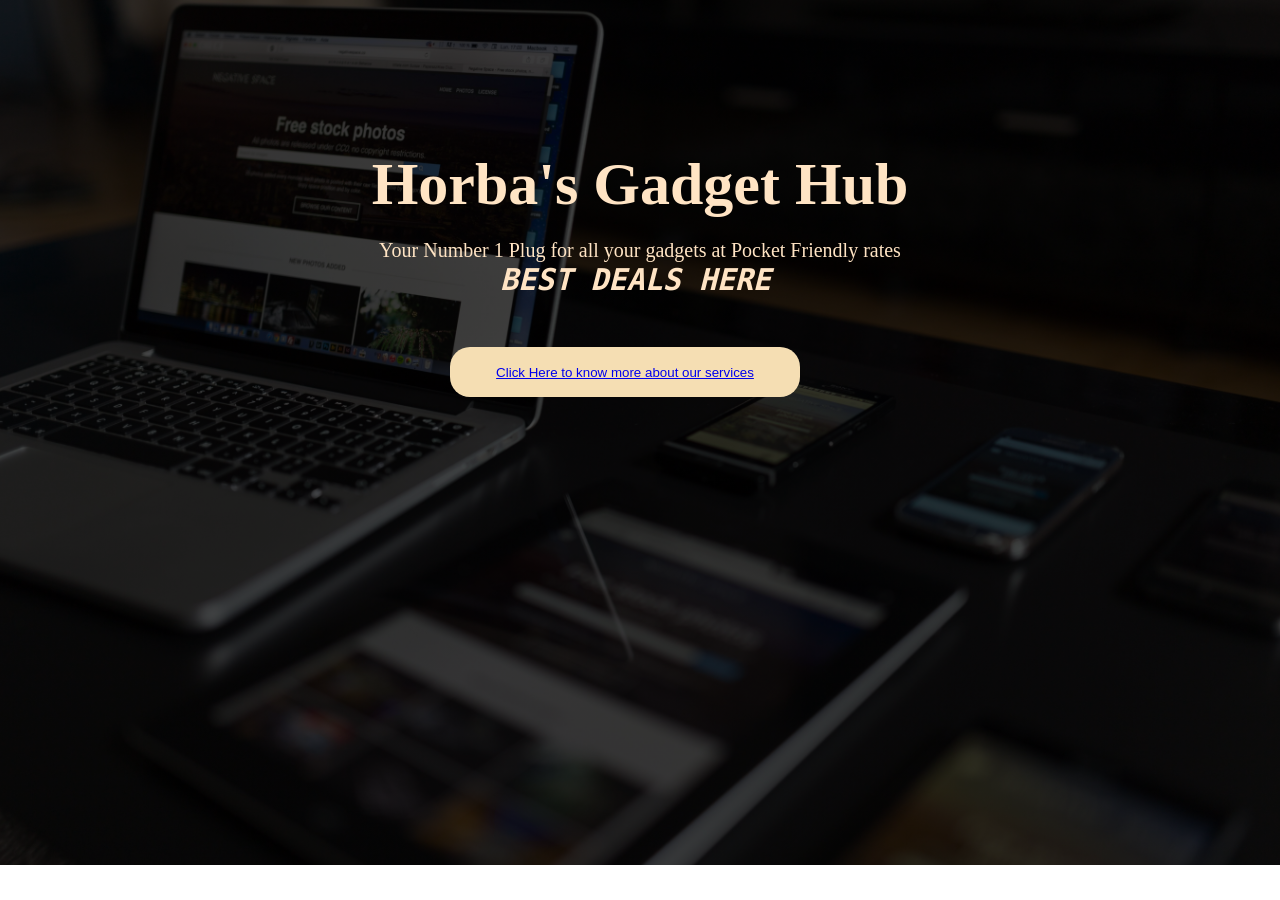
<file: index.html>
<!DOCTYPE html>
<html lang="en">
<head>
    <meta charset="UTF-8">
    <meta name="viewport" content="width=device-width, initial-scale=1.0">
    <title>Document</title>
    <link rel="stylesheet" href="style.css">
</head>
<body id="background_image">
    <h1 class="top">Horba's Gadget Hub</h1>

    <p>Your Number 1 Plug for all your gadgets at Pocket Friendly rates</p>

    <i>BEST DEALS HERE</i>

    <br>

    <button class="btn">
        <a href="portfolio.html">Click Here to know more about our services</a>
    </button>
</body>
</html>
</file>
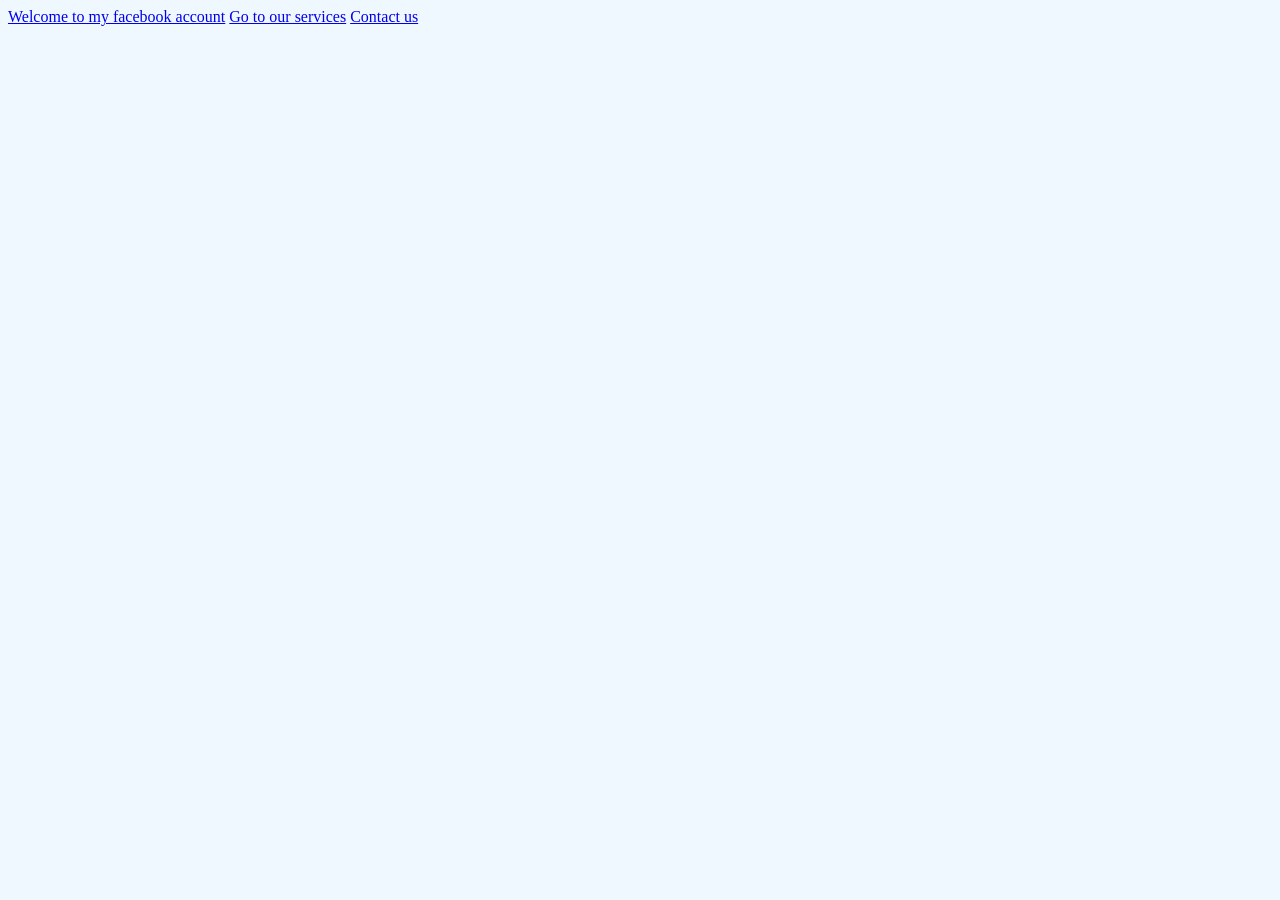
<file: portfolio.html>
<!DOCTYPE html>
<html lang="en">
<head>
    <meta charset="UTF-8">
    <meta name="viewport" content="width=device-width, initial-scale=1.0">
    <title>Link</title>
</head>
<body style="background-color: aliceblue;">
    <!-- 1. It can re-direct us to another part of the webpage
         2. It can link to another website 
         3. It can link up to another web app or device
         4. It can re-direct us to a part of the webpage -->

    <a href="https://facebook.com">Welcome to my facebook account</a>
    <a href="./service.html">Go to our services</a>
    <a href="./contact.html">Contact us</a>
</body>
</html>
</file>
<file: style.css>
* {
    margin: 0px;
    padding: 0px;
    box-sizing: border-box;
}

#background_image {
    background-image: linear-gradient(rgba(0,0,0,0.7), rgba(0,0,0,0.7)), url(./image/pexels-negativespace-34140.jpg);
    background-size: cover;
    background-position: center;
    background-repeat: no-repeat;
    height: 600px;
    margin-bottom: 115px;
}

.top {
    font-family: 'Times New Roman', Times, serif;
    color: bisque;
    font-size: 60px;
    text-align: center;
    text-shadow: 50px;
    margin-top: 150px;
}

p {
    color: bisque;
    font-size: 20px;
    text-align: center; 
    margin-top: 20px;
    font-family: 'Times New Roman', Times, serif; 
}

i {
   color: bisque;
    font-size: 30px;
    text-align: center; 
    margin-top: 50px; 
    font-family: monospace;
    margin-left: 500px;
    font-weight: 700;
}

.btn {
    margin-top: 50px;
    margin-left: 450px;
    height: 50px;
    border: 2px;
    border-radius: 20px;
    background-color: wheat;
    color: black;
    width: 350px;
    padding: 10px;
}
</file>
